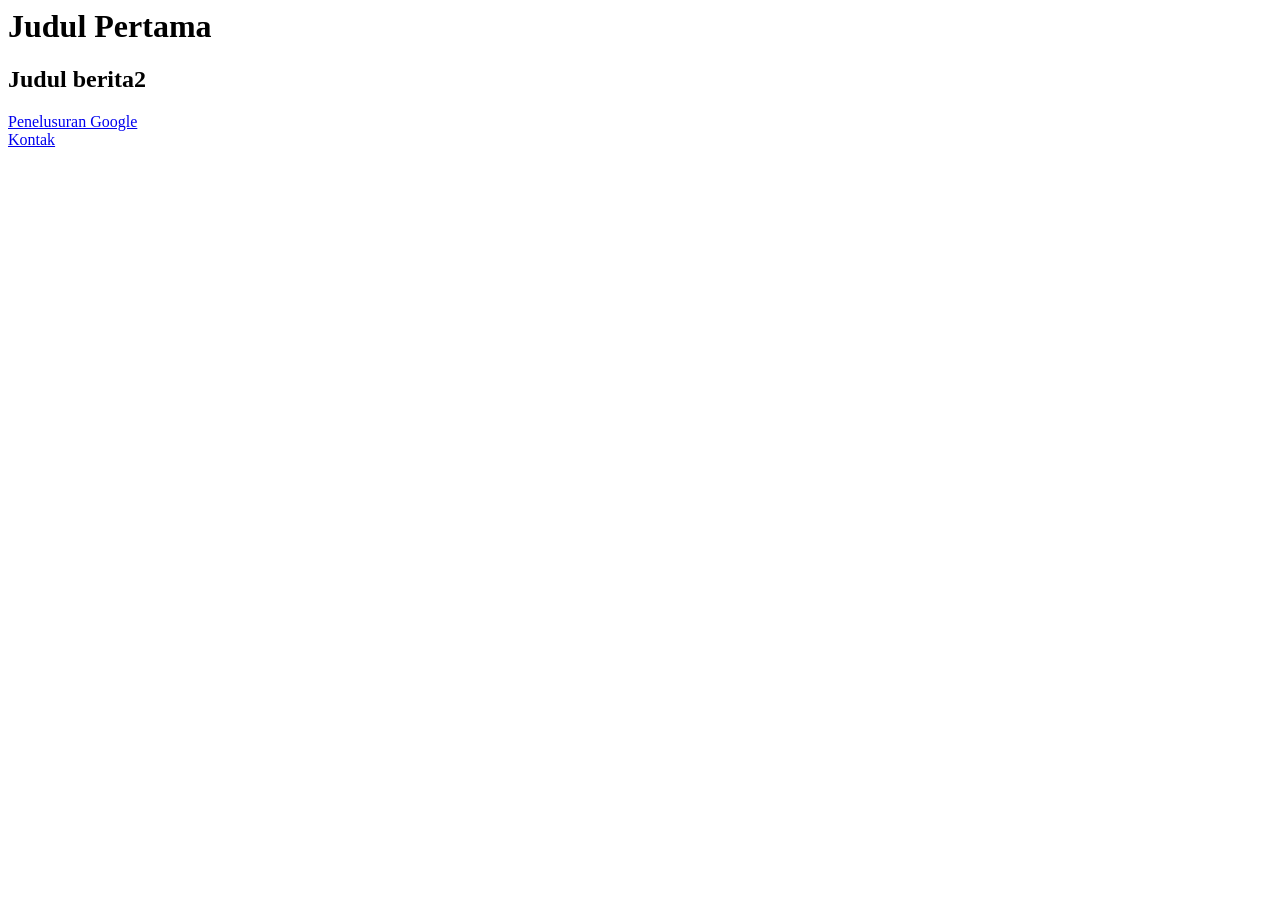
<file: index.html>
<html>
    <head>
        <title>Achmad_Portofolio</title>
    </head>
    <body>
        <h1>Judul Pertama</h1>
        <h2>Judul berita2</h2>
        <a href="https://www.google.com/?hl=id">Penelusuran Google</a> <br>
        <a href="kontak.html">Kontak</a>
    </body>
    
</html>
</file>
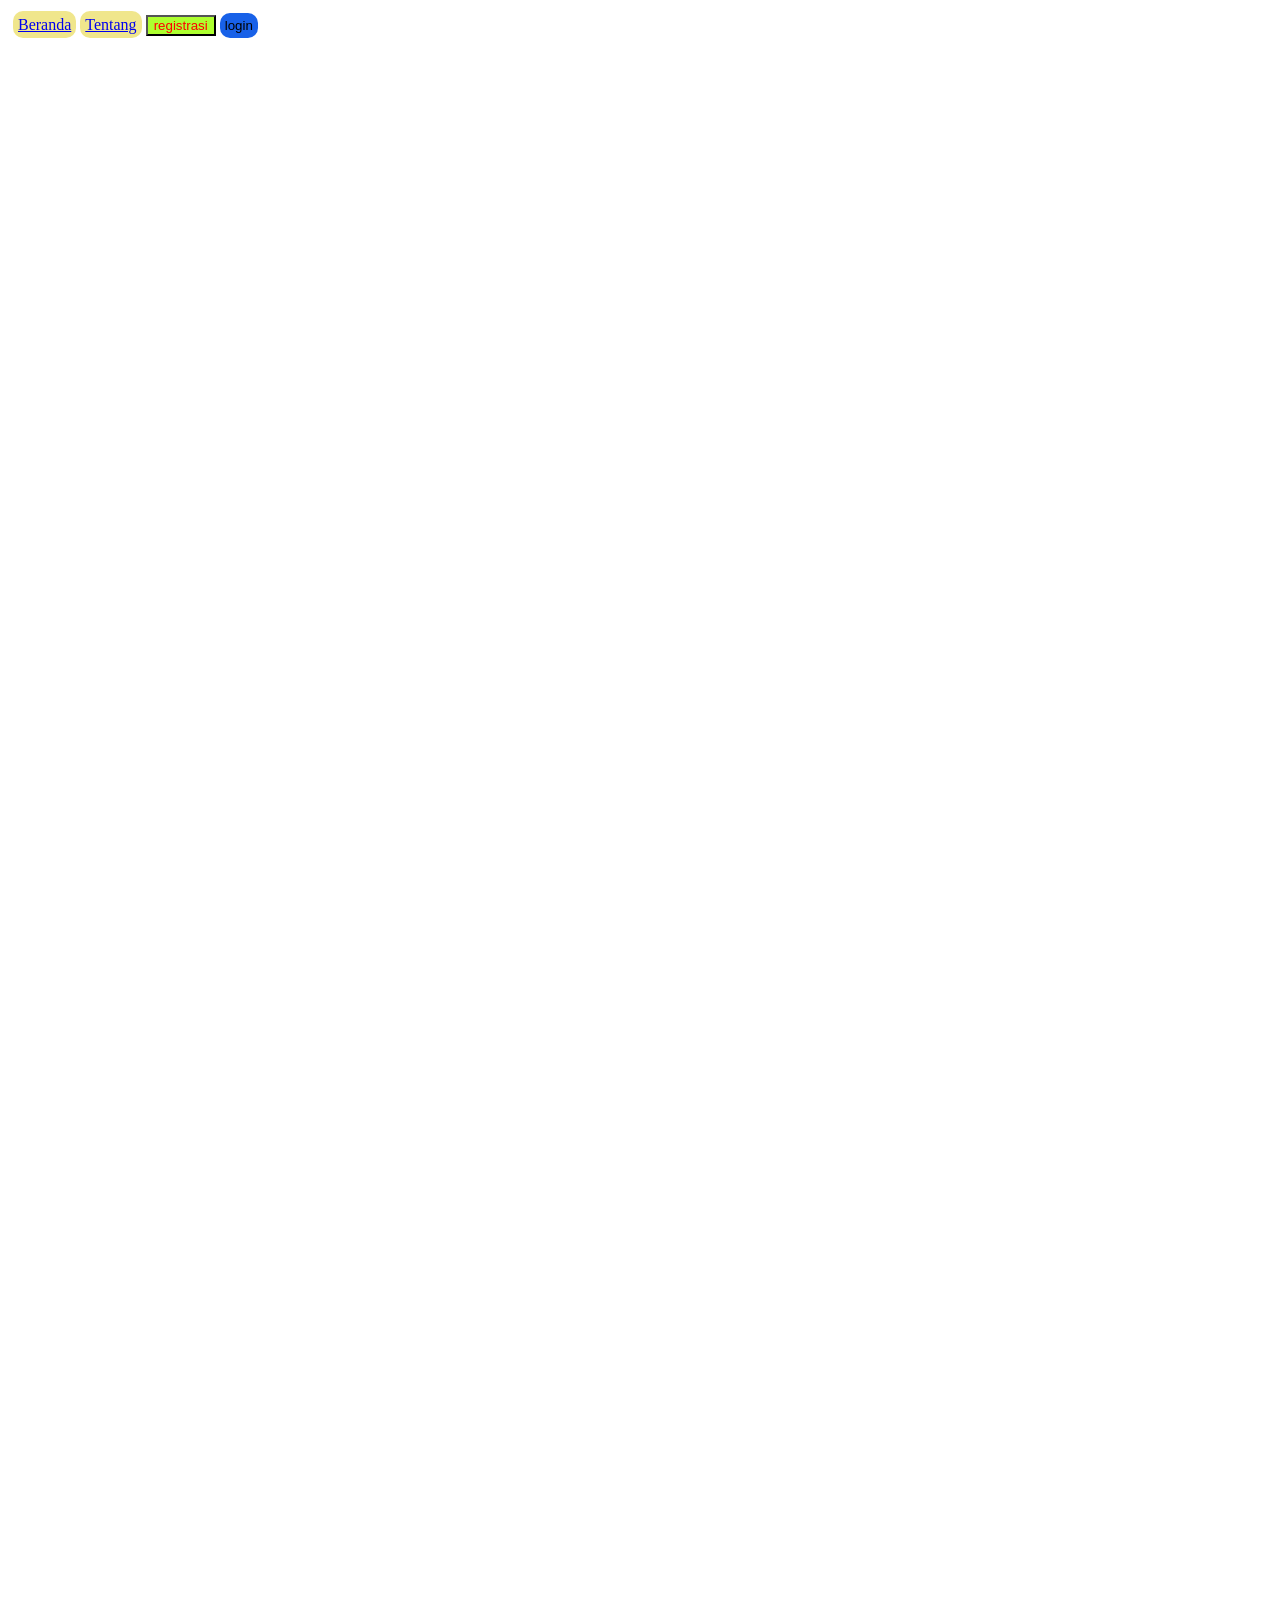
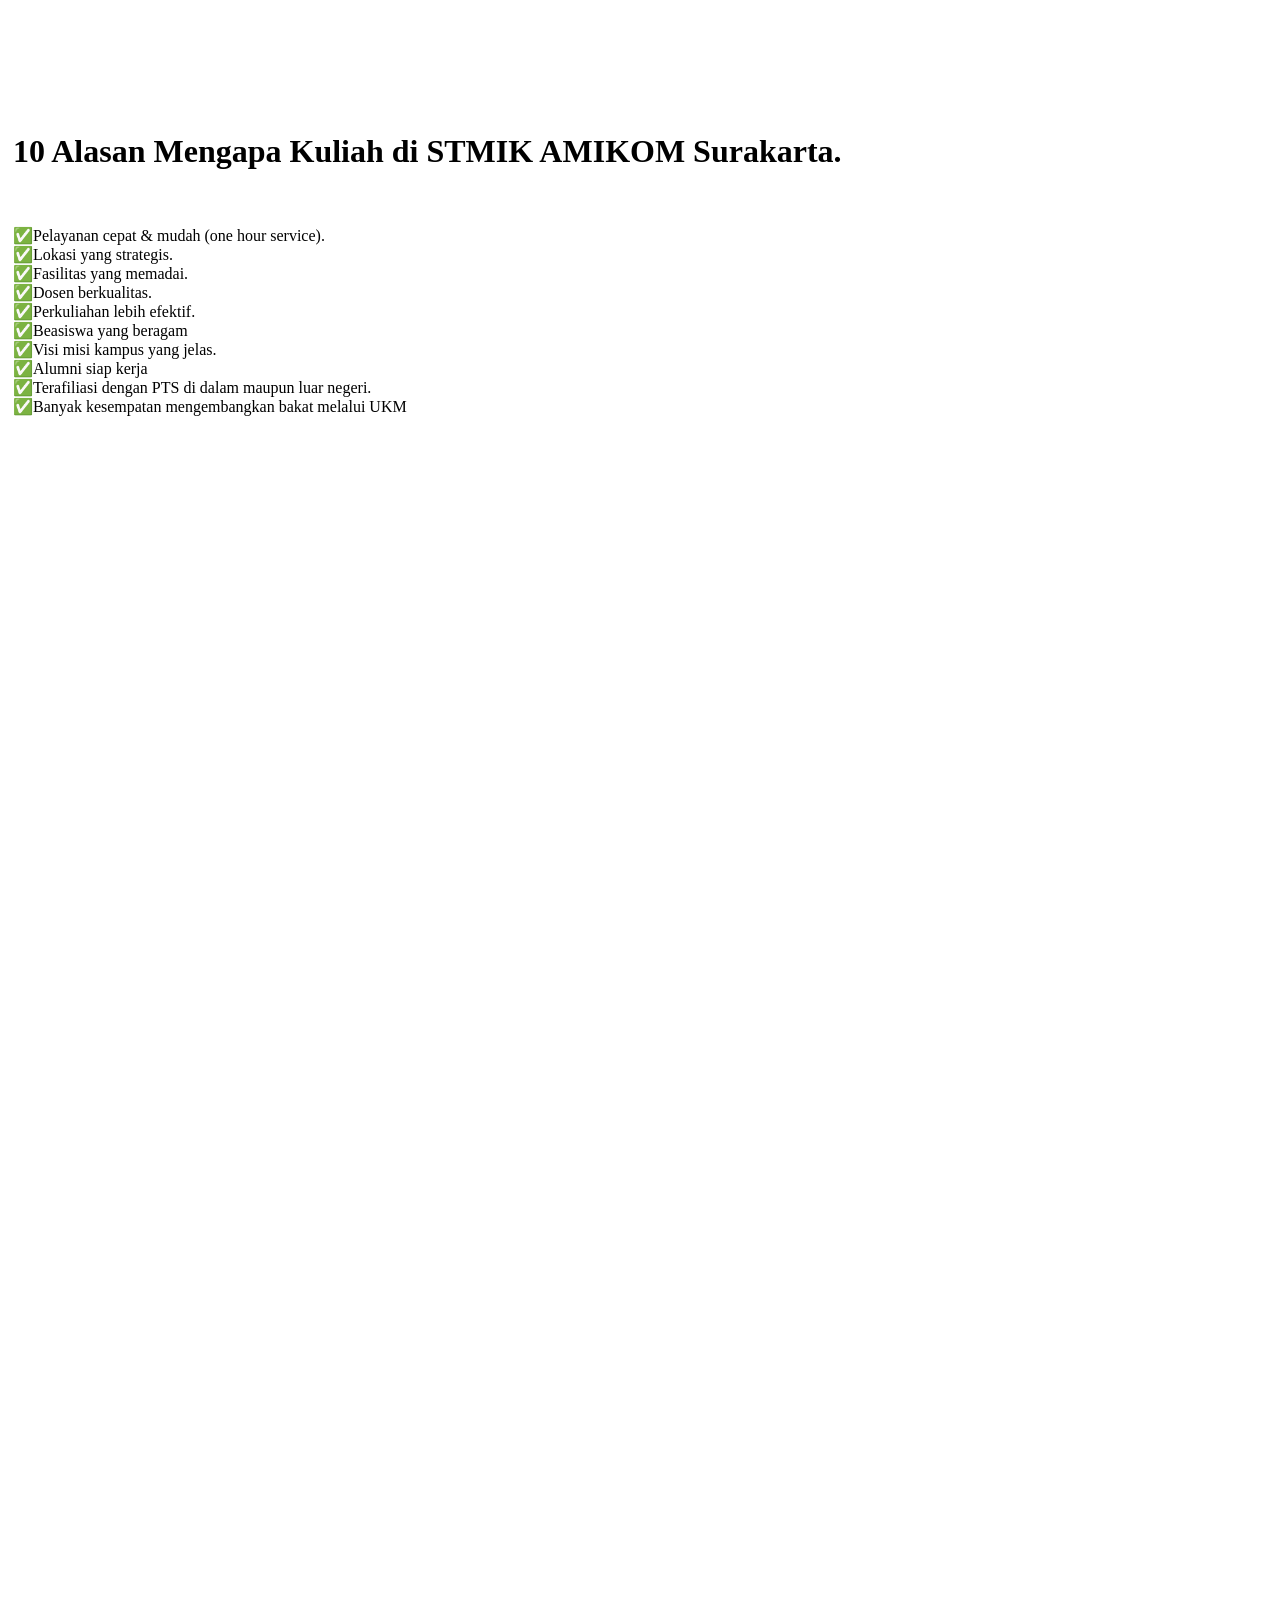
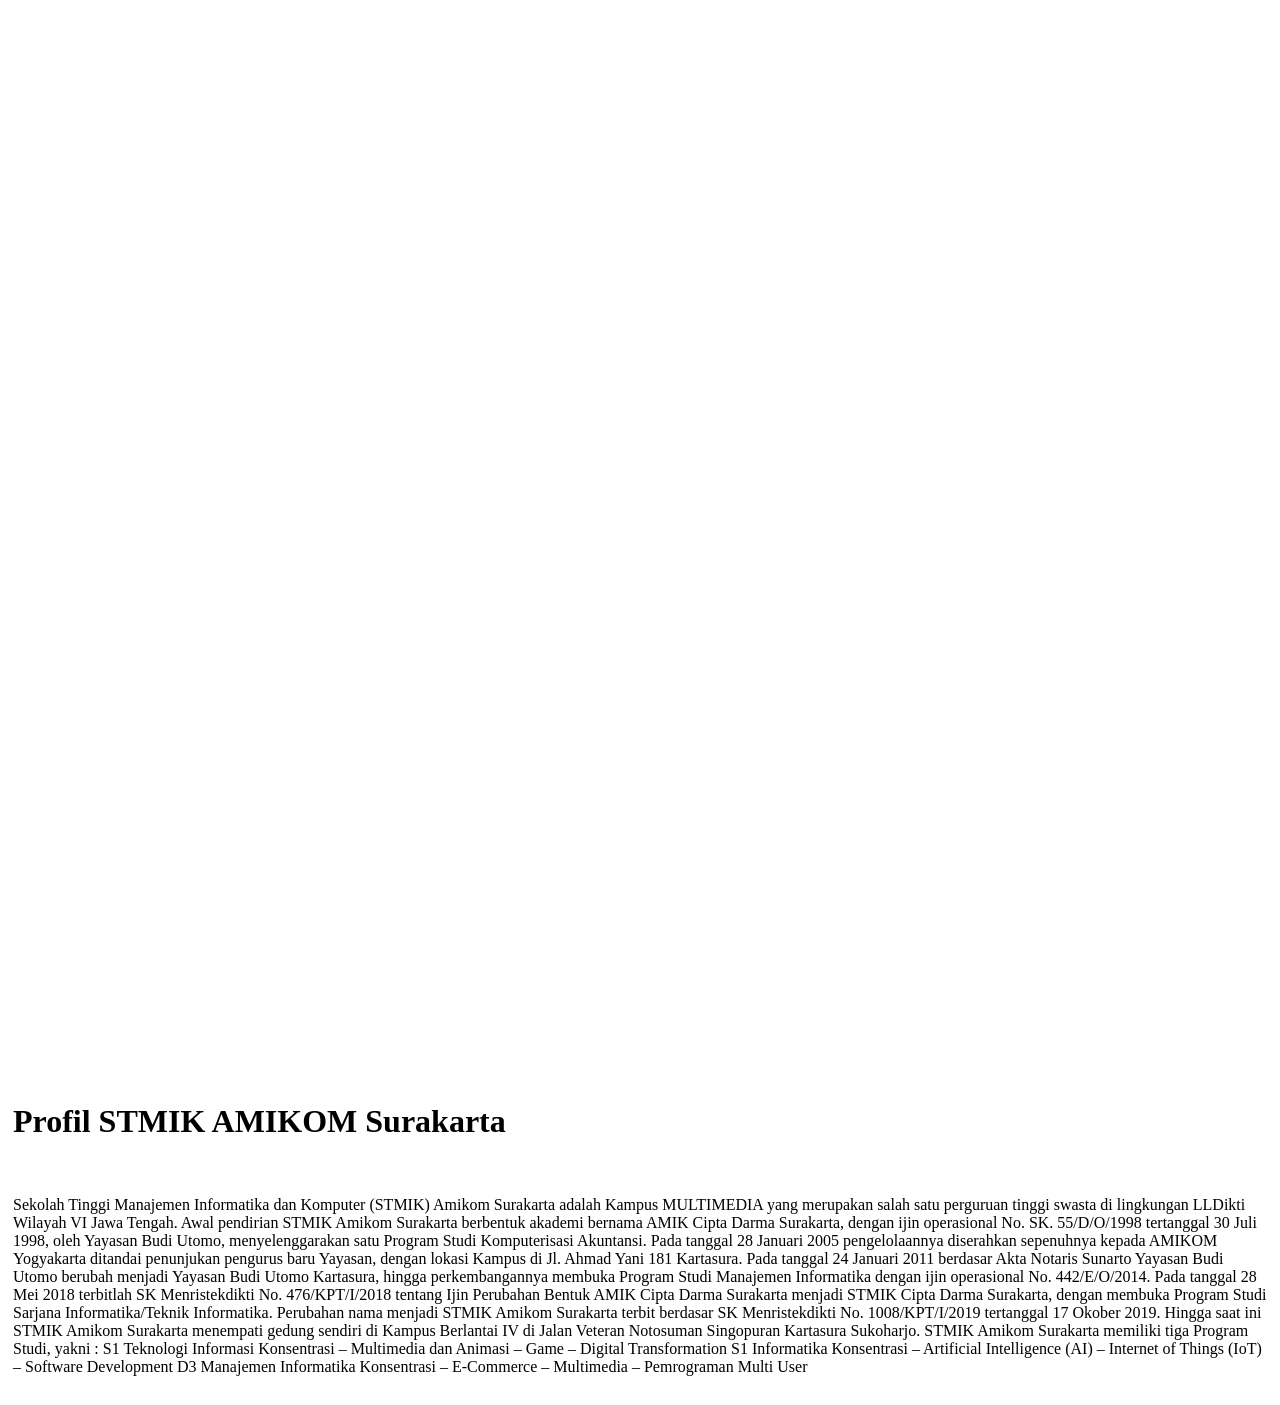
<file: css1.html>
<!DOCTYPE html>
<html lang="en">
<head>
    <title>Document</title>
    <link rel="stylesheet" href="./CSS/style.css">

</head>
<body>
    <a href="css1.html#Beranda", a=>Beranda</a>
    <a href="css1.html#Tentang">Tentang</a>
</body>
</html>

<button id="register"; >registrasi</button>
<button class="btn btn-red">login</button>
<br><br><br><br><br><br><br><br><br><br><br><br><br><br><br><br><br><br><br><br><br><br><br><br><br><br><br><br><br><br><br><br><br><br><br><br><br><br><br><br><br><br><br><br><br><br><br><br><br><br><br><br><br><br><br><br><br><br><br><br><br><br><br><br><br><br><br><br><br><br><br><br><br><br><br><br><br><br><br><br><br><br><br><br><br><br><br><br><br><br><br><br><br><br>
<div id="Beranda">
    <h1>10 Alasan Mengapa Kuliah di STMIK AMIKOM Surakarta.</h1><br>
    <p>
        ✅Pelayanan cepat & mudah (one hour service).<br>
        ✅Lokasi yang strategis.<br>
        ✅Fasilitas yang memadai.<br>
        ✅Dosen berkualitas.<br>
        ✅Perkuliahan lebih efektif.<br>
        ✅Beasiswa yang beragam<br>
        ✅Visi misi kampus yang jelas.<br>
        ✅Alumni siap kerja<br>
        ✅Terafiliasi dengan PTS di dalam maupun luar negeri.<br>
        ✅Banyak kesempatan mengembangkan bakat melalui UKM<br>
    </p>
</div>

<br><br><br><br><br><br><br><br><br><br><br><br><br><br><br><br><br><br><br><br><br><br><br><br><br><br><br><br><br><br><br><br><br><br><br><br><br><br><br><br><br><br><br><br><br><br><br><br><br><br><br><br><br><br><br><br><br><br><br><br><br><br><br><br><br><br><br><br><br><br><br><br><br><br><br><br><br><br><br><br><br><br><br><br><br><br><br><br><br><br><br><br><br><br><br><br><br><br><br><br><br><br><br><br><br><br><br><br><br><br><br><br><br><br><br><br><br><br><br><br><br><br><br><br><br>

<div id="Tentang">
    <h1>Profil STMIK AMIKOM Surakarta</h1><br>
    <p>Sekolah Tinggi Manajemen Informatika dan Komputer (STMIK) Amikom Surakarta adalah Kampus MULTIMEDIA yang merupakan salah satu perguruan tinggi swasta di lingkungan LLDikti Wilayah VI Jawa Tengah.

Awal pendirian STMIK Amikom Surakarta berbentuk akademi bernama AMIK Cipta Darma Surakarta, dengan ijin operasional No. SK. 55/D/O/1998 tertanggal 30 Juli 1998, oleh Yayasan Budi Utomo, menyelenggarakan satu Program Studi Komputerisasi Akuntansi. Pada tanggal 28 Januari 2005 pengelolaannya diserahkan sepenuhnya kepada AMIKOM Yogyakarta ditandai penunjukan pengurus baru Yayasan, dengan lokasi Kampus di Jl. Ahmad Yani 181 Kartasura. Pada tanggal 24 Januari 2011 berdasar Akta Notaris Sunarto Yayasan Budi Utomo berubah menjadi Yayasan Budi Utomo Kartasura, hingga perkembangannya membuka Program Studi Manajemen Informatika dengan ijin operasional No. 442/E/O/2014.

Pada tanggal 28 Mei 2018 terbitlah SK Menristekdikti No. 476/KPT/I/2018 tentang Ijin Perubahan Bentuk AMIK Cipta Darma Surakarta menjadi STMIK Cipta Darma Surakarta, dengan membuka Program Studi Sarjana Informatika/Teknik Informatika. Perubahan nama menjadi STMIK Amikom Surakarta terbit berdasar SK Menristekdikti No. 1008/KPT/I/2019 tertanggal 17 Okober 2019. Hingga saat ini STMIK Amikom Surakarta menempati gedung sendiri di Kampus Berlantai IV di Jalan Veteran Notosuman Singopuran Kartasura Sukoharjo.

STMIK Amikom Surakarta memiliki tiga Program Studi, yakni :

S1 Teknologi Informasi
Konsentrasi
– Multimedia dan Animasi
– Game
– Digital Transformation
S1 Informatika
Konsentrasi
– Artificial Intelligence (AI)
– Internet of Things (IoT)
– Software Development
D3 Manajemen Informatika
Konsentrasi
– E-Commerce
– Multimedia
– Pemrograman Multi User</p>
</div>
</file>
<file: CSS/style.css>
#register{
    background-color: greenyellow;
    color: red;
}

.btn{
    padding: 5px;
    border: 2px;
    background-color: khaki;
    border-radius: 10px;
}
.btn-red{
    background-color: rgb(24, 97, 232);
}

body {
    padding: 5px;
    border: 2px;
    background-color: white;
    border-radius: 10px;
}

a{
    padding: 5px;
    border: 2px;
    background-color: khaki;
    border-radius: 10px;
}
</file>
